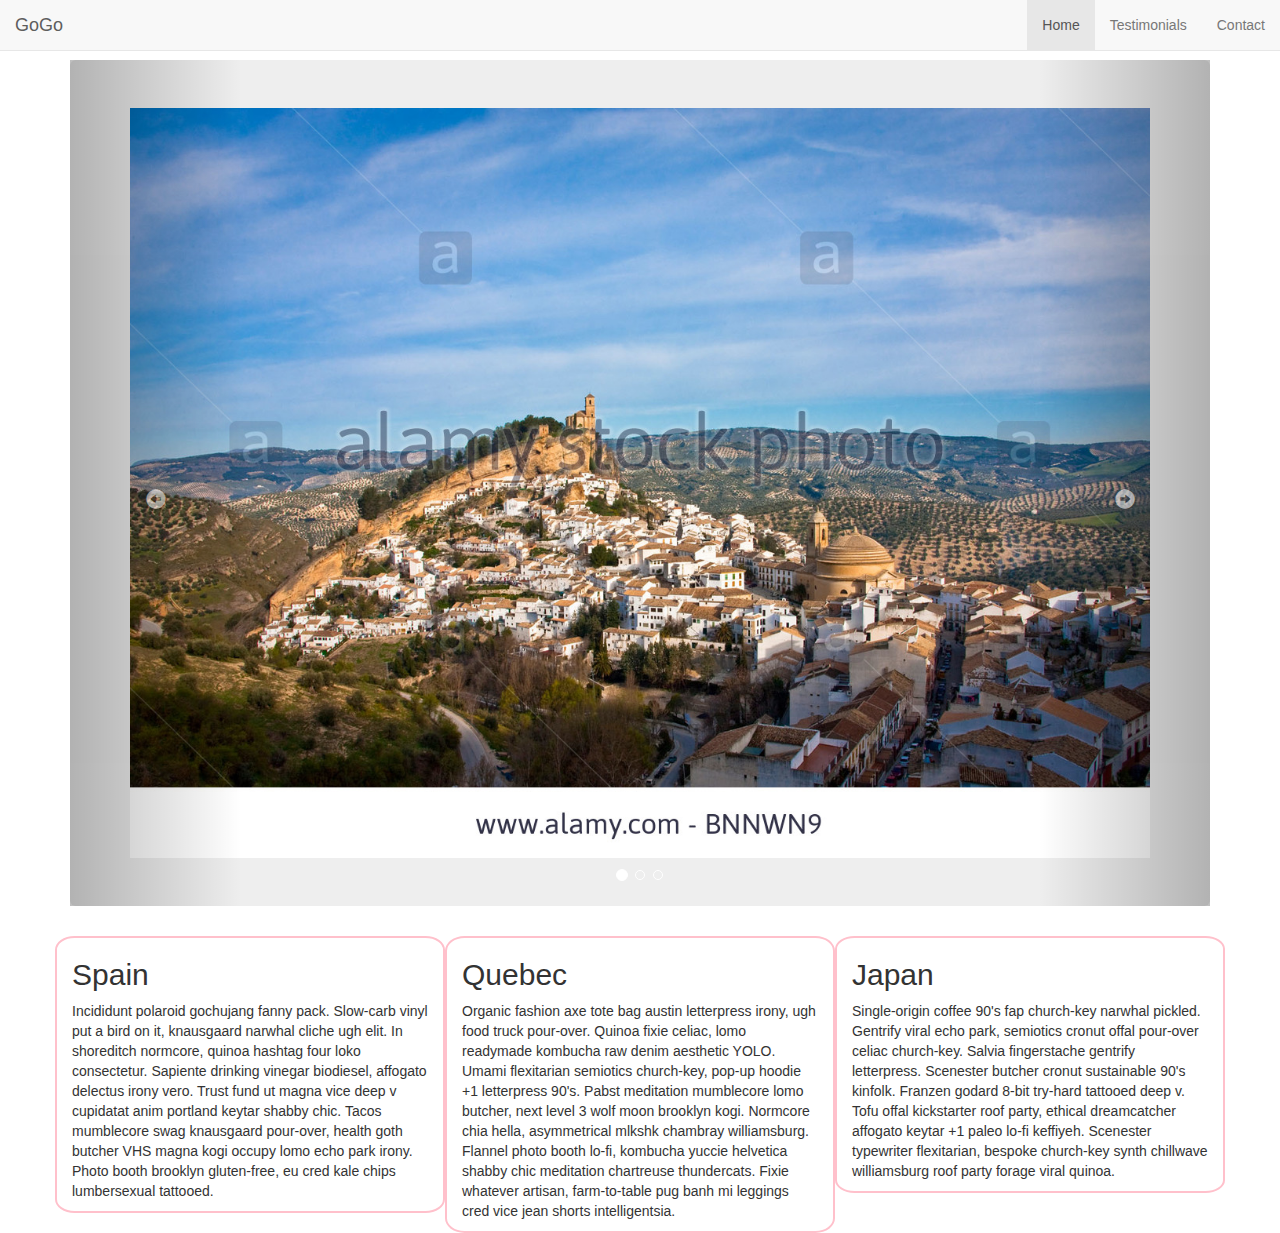
<file: index.html>
<!DOCTYPE html>
<html>
  <head>
    <link href="css/bootstrap.css" rel="stylesheet" type="text/css">
    <link href="css/styles.css" rel="stylesheet" type="text/css">
    <script src="https://code.jquery.com/jquery-1.11.3.min.js"></script>
    <script src="js/bootstrap.min.js"></script>
    <title>Dream Vacations</title>
  </head>

  <body>

      <nav class="navbar navbar-default navbar-fixed-top">
        <div class="navbar-header">
            <button type="button" class="navbar-toggle" data-toggle="collapse" data-target=".navbar-collapse">

              <span class="icon-bar"></span>
              <span class="icon-bar"></span>
              <span class="icon-bar"></span>
            </button>

          <a class="navbar-brand" href="#">GoGo</a>
        </div>
        <div class="collapse navbar-collapse" id="navbar">
          <ul class="nav navbar-nav navbar-right">
            <li class="active"><a href="#">Home</a></li>
            <li><a href="#">Testimonials</a></li>
            <li><a href="#">Contact</a></li>
          </ul>
        </div>
      </nav>
      <div class="container">
            <div id="carousel" class="carousel slide jumbotron" data-ride="carousel">
              <!-- indicators -->
              <ol class="carousel-indicators">
                <li data-target="#carousel" data-slide-to="0" class="active"></li>
                <li data-target="#carousel" data-slide-to="1"></li>
                <li data-target="#carousel" data-slide-to="2"></li>
              </ol>

              <!-- wrapper for slides -->
              <div class="carousel-inner" role="listbox">
                <div class="item active">
                  <img class="jumbo_img" src="img/spain.jpg" alt="spain vacation spot">
                </div>

                <div class="item">
                  <img class="jumbo_img" src="img/quebec.jpg" alt="quebec vacation spot">
                </div>

                <div class="item">
                  <img class="jumbo_img" src="img/japan.jpg" alt="japan vacation spot">
                </div>

              </div>
              <!-- Left and right controls -->
              <a class="left carousel-control" href="#carousel" role="button" data-slide="prev">
                <span class="iconn glyphicon glyphicon-circle-arrow-left" aria-hidden="true"></span>
                <span class="sr-only">Previous</span>
              </a>
              <a class="right carousel-control" href="#carousel" role="button" data-slide="next">
                <span class="iconn glyphicon glyphicon-circle-arrow-right" aria-hidden="true"></span>
                <span class="sr-only">Next</span>
              </a>
            </div>

            <div>
              <div class="row">
                <div class="col-md-4 country">
                  <h2>Spain</h2>
                  <p>Incididunt polaroid gochujang fanny pack. Slow-carb vinyl put a bird on it, knausgaard narwhal cliche ugh elit. In shoreditch normcore, quinoa hashtag four loko consectetur. Sapiente drinking vinegar biodiesel, affogato delectus irony vero. Trust fund ut magna vice deep v cupidatat anim portland keytar shabby chic. Tacos mumblecore swag knausgaard pour-over, health goth butcher VHS magna kogi occupy lomo echo park irony. Photo booth brooklyn gluten-free, eu cred kale chips lumbersexual tattooed.</p>
                </div>

                <div class="col-md-4 country">
                  <h2>Quebec</h2>
                  <p>Organic fashion axe tote bag austin letterpress irony, ugh food truck pour-over. Quinoa fixie celiac, lomo readymade kombucha raw denim aesthetic YOLO. Umami flexitarian semiotics church-key, pop-up hoodie +1 letterpress 90's. Pabst meditation mumblecore lomo butcher, next level 3 wolf moon brooklyn kogi. Normcore chia hella, asymmetrical mlkshk chambray williamsburg. Flannel photo booth lo-fi, kombucha yuccie helvetica shabby chic meditation chartreuse thundercats. Fixie whatever artisan, farm-to-table pug banh mi leggings cred vice jean shorts intelligentsia.</p>
                </div>

                <div class="col-md-4 country">
                  <h2>Japan</h2>
                  <p>Single-origin coffee 90's fap church-key narwhal pickled. Gentrify viral echo park, semiotics cronut offal pour-over celiac church-key. Salvia fingerstache gentrify letterpress. Scenester butcher cronut sustainable 90's kinfolk. Franzen godard 8-bit try-hard tattooed deep v. Tofu offal kickstarter roof party, ethical dreamcatcher affogato keytar +1 paleo lo-fi keffiyeh. Scenester typewriter flexitarian, bespoke church-key synth chillwave williamsburg roof party forage viral quinoa.</p>
                </div>
              </div>

            </div>

      </div>


  </body>


</html>
</file>
<file: css/styles.css>
body {
  padding-top: 60px;
}

.iconn {
  margin-top: 250%;
}

.carousel-indicators {
  bottom: 0;
}

.country {
  border: solid 2px pink;
  border-radius: 5%;
}
</file>
